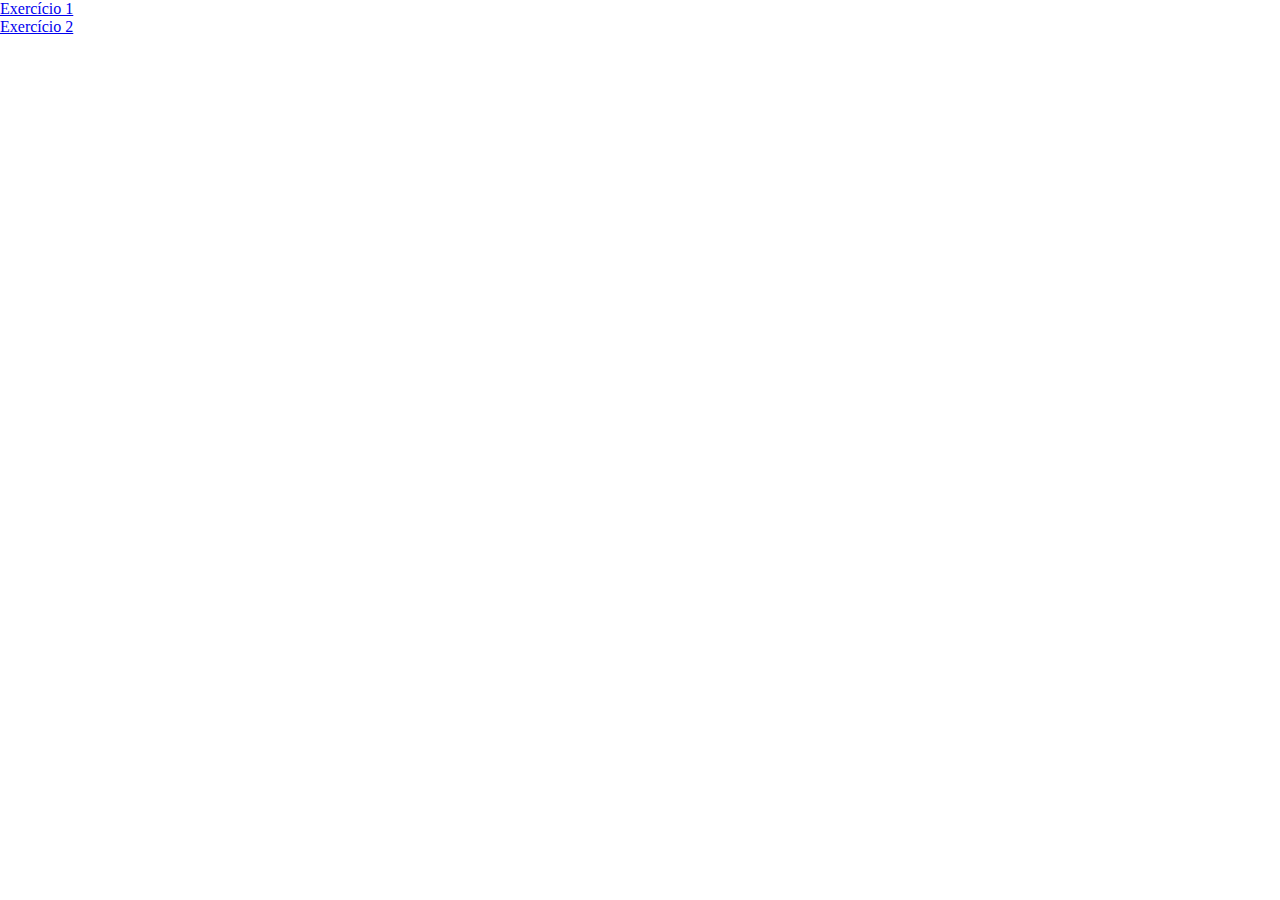
<file: index.html>
<!DOCTYPE html>
<html lang="pt-br">
<head>
  <meta charset="UTF-8">
  <meta http-equiv="X-UA-Compatible" content="IE=edge">
  <meta name="viewport" content="width=device-width, initial-scale=1.0">
  <meta name="author" content="Rodolfo Cardoso Ribeiro">
  <link href="css/main.css" rel="stylesheet" type="text/css"/>
  <title>Lista 6</title>
</head>
<body>
<ul>
  <li>
    <a href="exercicio1.html">Exercício 1</a>
  </li>
  <li>
    <a href="exercicio2.html">Exercício 2</a>
  </li>
</ul>
</body>
</html>
</file>
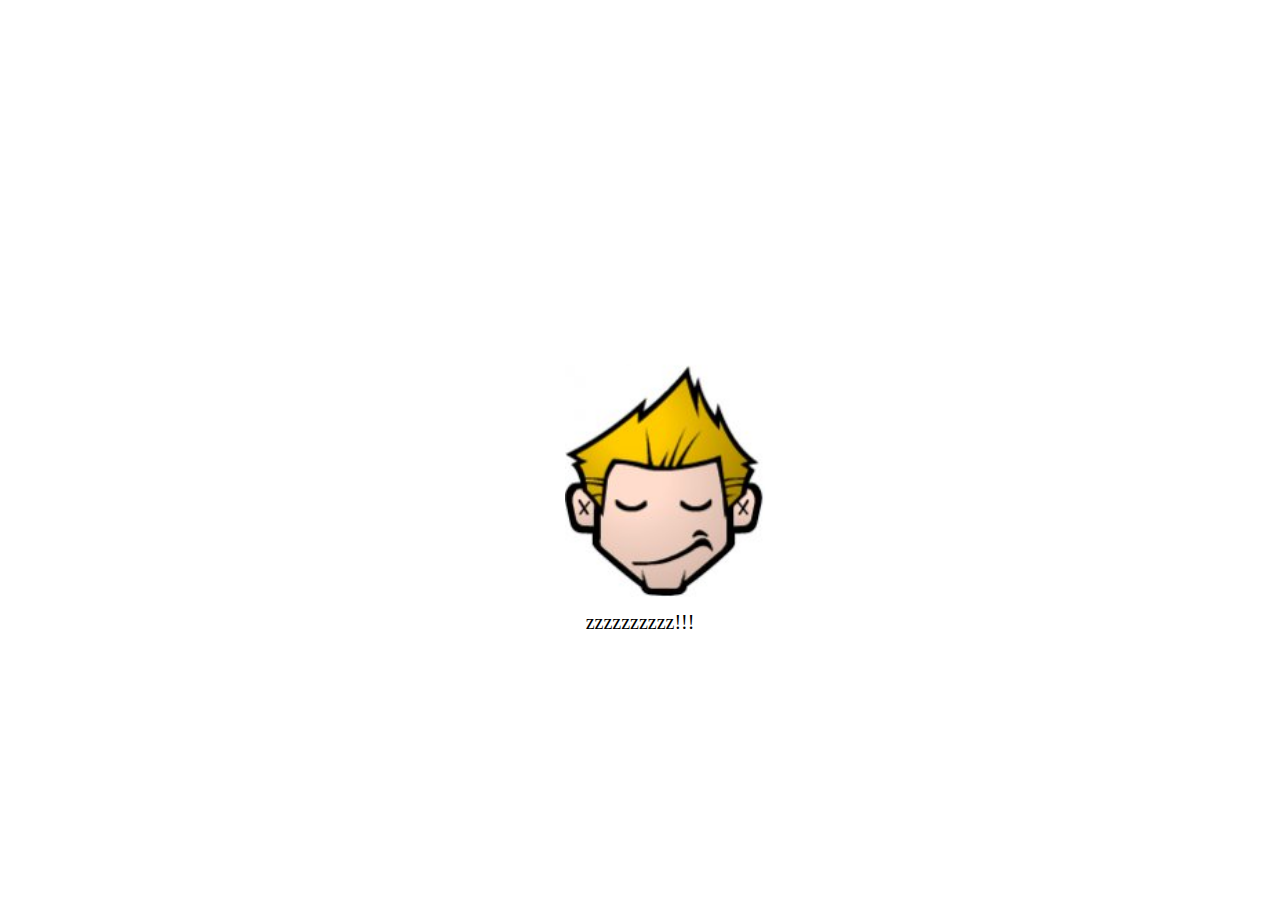
<file: exercicio1.html>
<!DOCTYPE html>
<html lang="pt-br">

<head>
  <meta charset="UTF-8">
  <meta http-equiv="X-UA-Compatible" content="IE=edge">
  <meta name="viewport" content="width=device-width, initial-scale=1.0">
  <meta name="author" content="Rodolfo Cardoso Ribeiro">
  <link href="css/main.css" rel="stylesheet" type="text/css"/>
  <title>Exercício 1</title>
</head>
<body>
<div class="emojiContainer">
  <img id="imagem" src="img1/Pensativo.png" onmouseover="assustado()" onmouseout="pensativo()"
       onmousedown="nervoso()" onmouseup="alegre()" alt="">
  <p id="descricao">zzzzzzzzzz!!!</p>
</div>
<script src="js/main.js"></script>
</body>

</html>
</file>
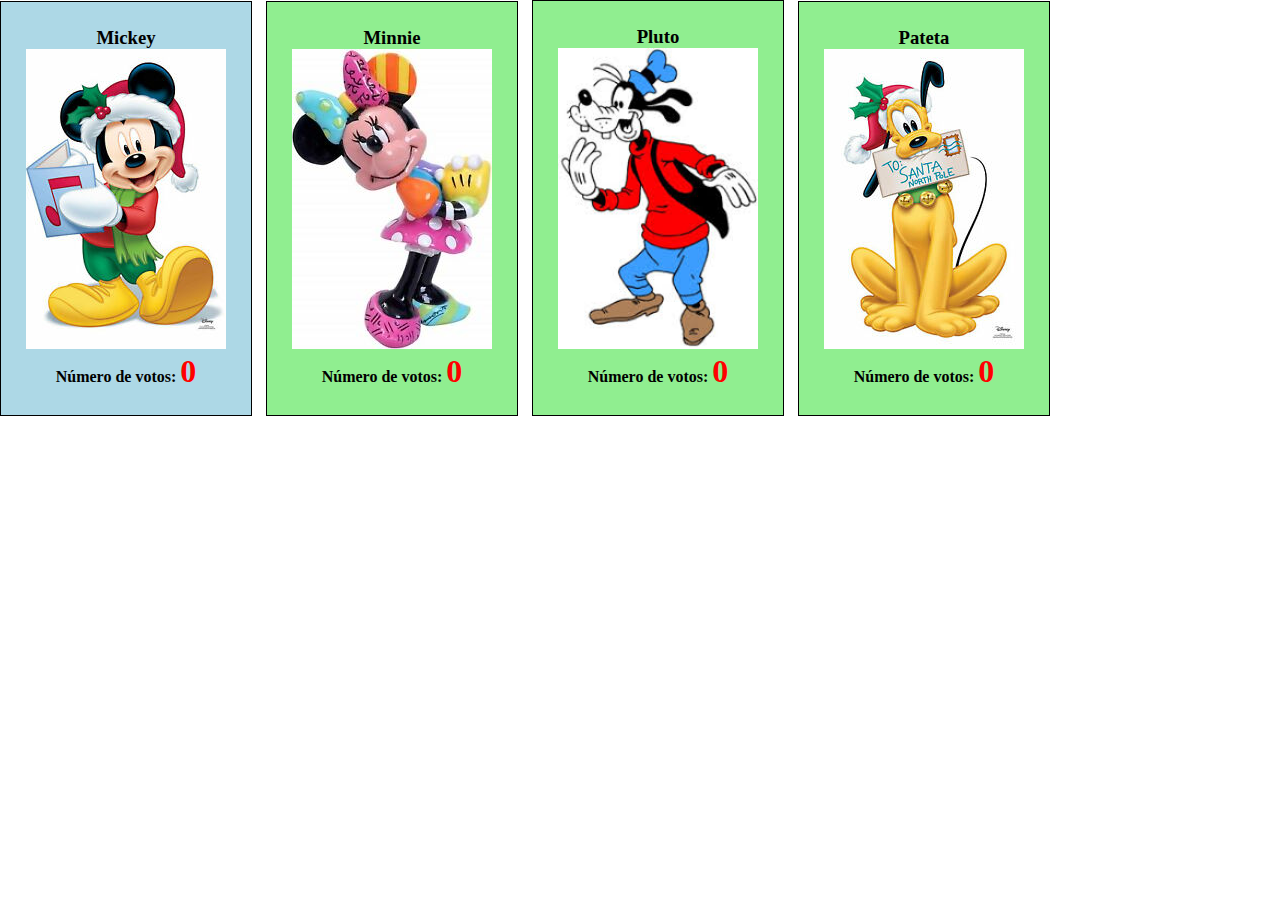
<file: exercicio2.html>
<!DOCTYPE html>
<html lang="pt-br">

<head>
  <meta charset="UTF-8">
  <meta http-equiv="X-UA-Compatible" content="IE=edge">
  <meta name="viewport" content="width=device-width, initial-scale=1.0">
  <link href="css/main.css" rel="stylesheet" type="text/css"/>
  <title>Exercício 2</title>
</head>
<body>
<div class="flex-box" onclick="incrementaVoto1()">
  <h3>Mickey</h3>
  <img src="img2/candidato1.jpg" alt="">
  <p class="negrito">Número de votos: <span class="numeroGrande" id="candidato1">0</span></p>
</div>
<div class="flex-box" onclick="incrementaVoto2()">
  <h3>Minnie</h3>
  <img src="img2/candidato2.jpg" alt="">
  <p class="negrito">Número de votos: <span class="numeroGrande" id="candidato2">0</span></p>
</div>
<div class="flex-box" onclick="incrementaVoto3()">
  <h3>Pluto</h3>
  <img src="img2/candidato3.jpg" alt="">
  <p class="negrito">Número de votos: <span class="numeroGrande" id="candidato3">0</span></p>
</div>
<div class="flex-box" onclick="incrementaVoto4()">
  <h3>Pateta</h3>
  <img src="img2/candidato4.jpg" alt="">
  <p class="negrito">Número de votos: <span class="numeroGrande" id="candidato4">0</span></p>
</div>
<span id="maisVotado"></span>
<script src="js/main.js"></script>
</body>

</html>
</file>
<file: css/main.css>
* {
  box-sizing: border-box;
  padding: 0;
  margin: 0;
}
.emojiContainer {
  position: absolute;
  width: 150px;
  height: 172px;
  top:50%;
  left:50%;
  margin: -86px auto auto -75px;
}
.emojiContainer p {
  font-size: 20px;
  text-align: center;
  margin-top: 10px;
  }


img {
  width: 200px;
}
.flex-box {
  display: inline-block;
  align-items: center;
  justify-content: center;
  margin-right: 10px;
  border: 1px solid black;
  padding: 25px;
  background-color: lightgreen;
}

.flex-box:hover {
  background-color: lightblue;
}
.maisVotado {
  background-color: yellow;
}

h3,
p {
  text-align: center;
}
.numeroGrande {
  font-size: 2em;
  font-weight: bold;
  color: red;
}
.negrito {
  font-weight: bold;
}
</file>
